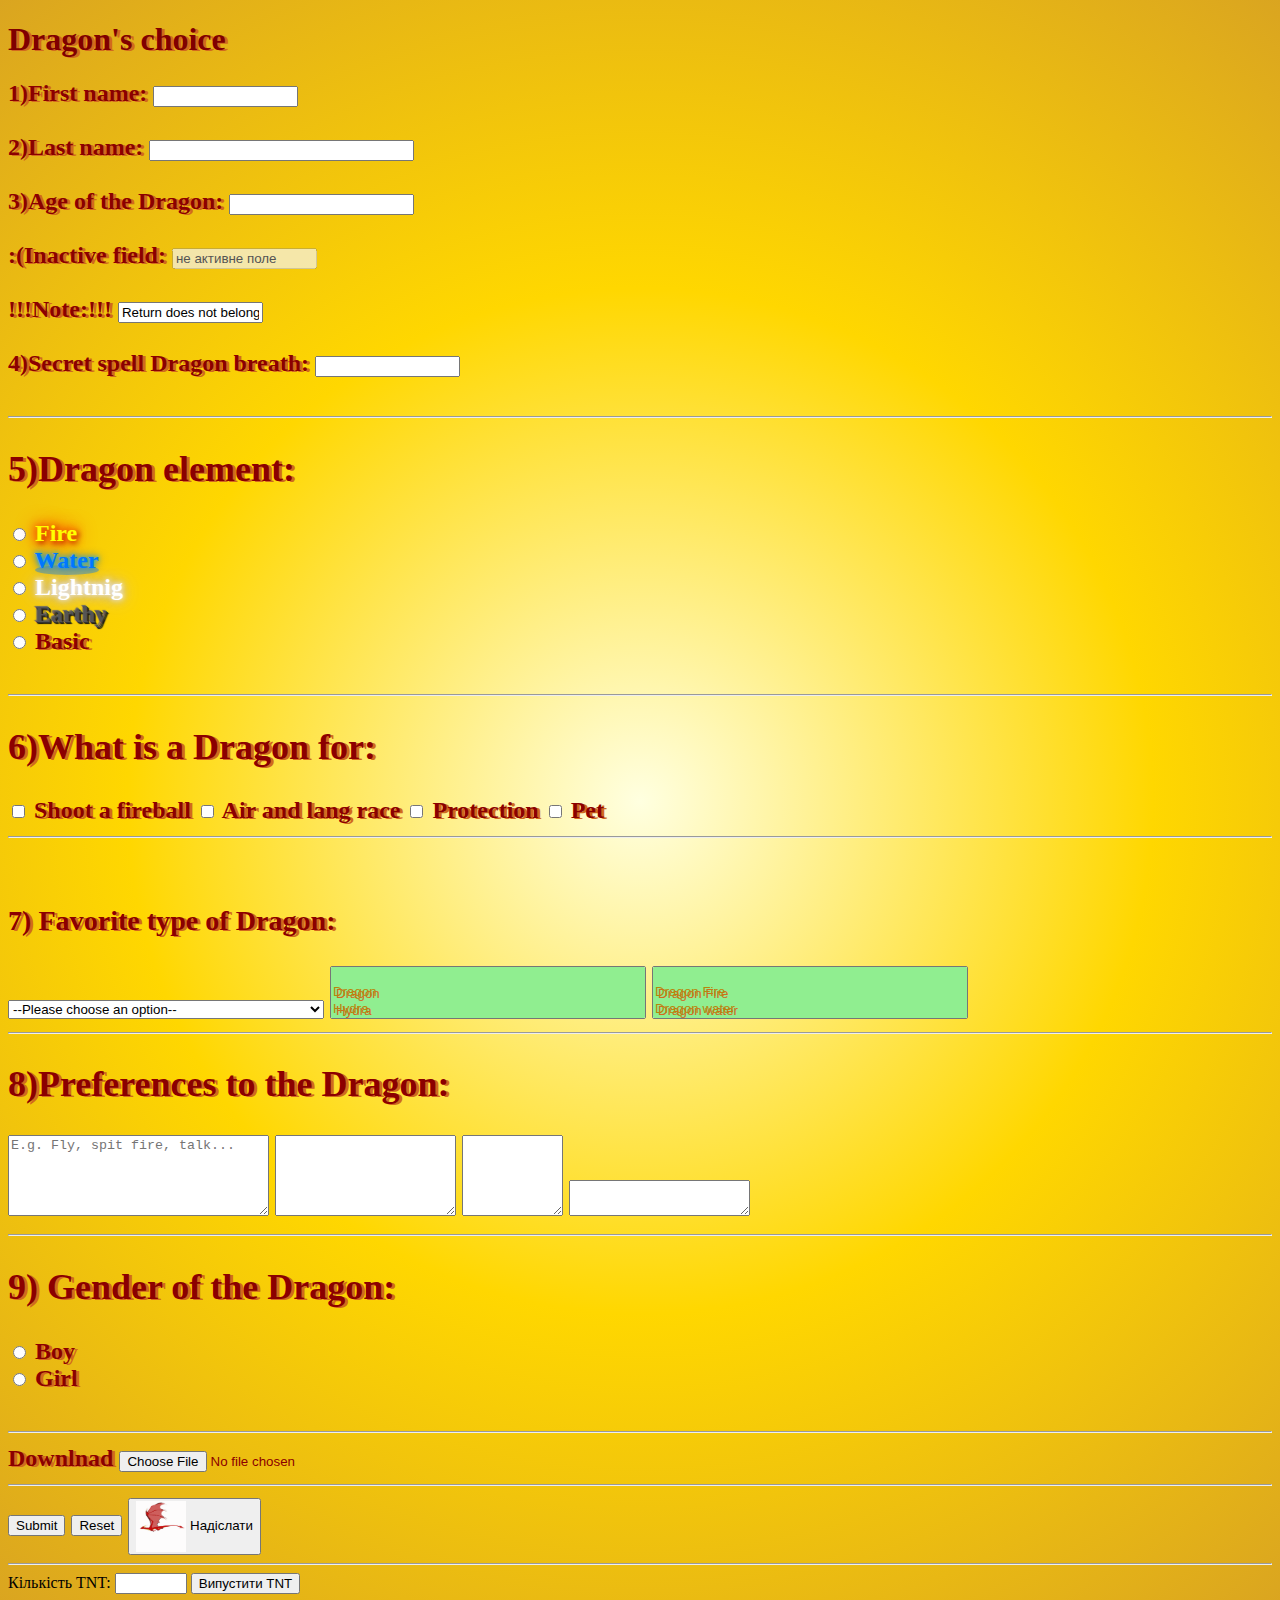
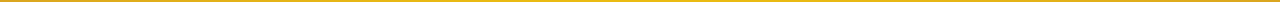
<file: index.html>
<!DOCTYPE html>
<html lang="en">
<head>
  <meta http-equiv="CONTENT-TYPE" content="text/html; charset=UTF-8">
  <link rel="stylesheet" href="form.css">
  <title>Data about a Dragon</title>
</head>
<body>
  <h1>Dragon's choice</h1>
  <form action="" name="example">
    <label for="fname">1)First name:</label>
    <input type="text" id="fname" name="fname" size="15" maxlength="20"><br><br>
    <label for="lname">2)Last name:</label>
    <input type="text" id="lname" name="lname" size="30"><br><br>
    <label for="age">3)Age of the Dragon:</label>
    <input type="number" id="age" name="age"><br><br>
    <label for="naf">:(Inactive field:</label>
    <input type="text" id="naf" name="naf" size="15" maxlength="20" value="не активне поле" disabled><br><br>
    <label for="readonly">!!!Note:!!!</label>
    <input type="text" id="readonly" name="readonly" size="15" value="Return does not belong" readonly><br><br>
    <label for="secret">4)Secret spell Dragon breath:</label>
    <input type="text" id="secret" name="secret" size="15" value=""><br><br>
    <hr>
    <h2>5)Dragon element:</h2>
    <input type="radio" id="fire" name="fav_language" value="Fire">
    <label for="fire" class="fi">Fire</label><br>
    <input type="radio" id="water" name="fav_language" value="Water">
    <label for="water" class="wa">Water</label><br>
    <input type="radio" id="lightnig" name="fav_language" value="Lightnig">
    <label for="lightnig" class="lig">Lightnig</label><br>
    <input type="radio" id="earthy" name="fav_language" value="Earthy">
    <label for="earthy" class="ea">Earthy</label><br>
    <input type="radio" id="basic" name="fav_language" value="Basic">
    <label for="basic">Basic</label><br><br>
    <hr>
    <h2>6)What is a Dragon for:</h2>
    <input type="checkbox" name="vehicle1" value="Shoot a fireball">
    <label for="vehicle1">Shoot a fireball</label>
    <input type="checkbox" name="vehicle2" value="Air and land race">
    <label for="vehicle2">Air and lang race</label>
    <input type="checkbox" name="vehicle3" value="Protection">
    <label for="vehicle3">Protection</label>
    <input type="checkbox" name="vehicle4" value="Pet">
    <label for="vehicle4">Pet</label>
    <hr><br>
    <h3>7) Favorite type of Dragon:</h3>
    <select name="pets" id="pet-select">
      <option value="">--Please choose an option--</option>
      <option value="dragon">Dragon</option>
      <option value="hydra">Hydra</option>
      <option value="wyverns">Wyverns</option>
      <option value="amphithere">Amphithere</option>
      <option value="drake">Drake</option>
    </select>
    <select name="pets" id="pet-select" size="3">
      <option value=""></option>
      <option value="dragon">Dragon</option>
      <option value="hydra">Hydra</option>
      <option value="wyverns">Wyverns</option>
      <option value="amphithere">Amphithere</option>
      <option value="drake">Drake</option>
    </select>
    <select name="pets" id="pet-select" size="3" multiple>
      <option value=""></option>
      <option value="dragonfire">Dragon Fire</option>
      <option value="dragonwater">Dragon water</option>
      <option value="dragondarkmagic">Dragon Dark magic</option>
      <option value="dragonmetal">Dragon metal</option>
      <option value="dragonfairy">Dragon fairy</option>
    </select>
    <hr><h2>8)Preferences to the Dragon:</h2>
    <textarea name="text1" id="text1" cols="30" rows="5" placeholder="E.g. Fly, spit fire, talk..."></textarea>
    <textarea name="text1" id="text1" cols="20" rows="5"></textarea>
    <textarea name="text1" id="text1" cols="10" rows="5"></textarea>
    <textarea name="text1" id="text1"></textarea>
    <hr>
    <h2>9) Gender of the Dragon:</h2>
    <input type="radio" id="male" name="gender" value="Boy">
    <label for="male">Boy</label><br>
    <input type="radio" id="female" name="gender" value="Girl">
    <label for="female">Girl</label><br><br>
    <hr>
    <label for="downlnad">Downlnad</label>
    <input type="file" name="downlnad">
    <hr>
    <input type="submit" name="submit" id="submit" value="Submit">
    <input type="reset" value="Reset">
    <button type="submit">
      <img src="Dragonsend.gif" alt="" width="50" align="absmiddle">
      Надіслати
    </button>
  </form>
  <hr>
  <label for="tntCount">Кількість TNT:</label>
  <input type="number" id="tntCount" value="" min="1" max="1000">
  <button type="button" onclick="spawnAnimatedTNT()">Випустити TNT</button>

<script>
  document.querySelector("form").addEventListener("submit", function(event) {
    event.preventDefault();

    const missing = [];
    const fname = document.getElementById("fname").value.trim();
    const lname = document.getElementById("lname").value.trim();
    const age = document.getElementById("age").value.trim();
    const secret = document.getElementById("secret").value.trim();
    const type = document.querySelector("input[name='fav_language']:checked");
    const gender = document.querySelector("input[name='gender']:checked");

    if (!fname) missing.push("1) First name");
    if (!lname) missing.push("2) Last name");
    if (!age) missing.push("3) Age of the Dragon");
    if (!secret) missing.push("4) Secret spell Dragon breath");
    if (!type) missing.push("5) Dragon element");
    if (!gender) missing.push("9) Gender of the Dragon");

    if (missing.length > 0) {
      alert("Будь ласка, заповніть такі поля:\n" + missing.join("\n"));
      return;
    }

    const checkboxes = document.querySelectorAll("input[type='checkbox']:checked");
    const purposes = Array.from(checkboxes).map(cb => cb.value).join(", ") || "None";

    const preferences = Array.from(document.querySelectorAll("textarea#text1"))
      .map(t => t.value.trim()).filter(v => v).join(" ");

    let dragonSize = "Unknown";
    const numericAge = parseInt(age);
    if (!isNaN(numericAge)) {
      if (numericAge <= 10) dragonSize = "Small";
      else if (numericAge <= 50) dragonSize = "Medium";
      else if (numericAge <= 200) dragonSize = "Large";
      else dragonSize = "Titanic";
    }

    const result = `
      --- Dragon Data Summary ---
      Name: ${fname} ${lname}
      Age: ${age} (${dragonSize})
      Secret Spell: ${secret}
      Element: ${type.value}
      Gender: ${gender.value}
      Purposes: ${purposes}
      Preferences: ${preferences || "None"}
    `;

    alert(result);
  });

  function spawnAnimatedTNT() {
    const count = parseInt(document.getElementById("tntCount").value);
    if (isNaN(count) || count < 1) {
      alert("Введи правильну кількість TNT (мінімум 1)");
      return;
    }
    alert(`TNT (${count}) активовано!`);
    // Твоя анімація або ефекти тут...
  }
</script>


  <script>
  function spawnAnimatedTNT() {
    const count = parseInt(document.getElementById('tntCount').value);

    for (let i = 0; i < count; i++) {
      const tnt = document.createElement('img');
      tnt.src = 'tnt.gif';
      tnt.classList.add('tnt');

      // Випадкова затримка для кожного TNT
      const delay = Math.random() * 2; // затримка до 2 секунд

      // Випадкова позиція для анімації
      const rand = Math.random();
      if (rand < 0.25) {
        tnt.style.animationName = 'flyFromLeft';
        tnt.style.left = `${Math.random() * 100}vw`;
      } else if (rand < 0.5) {
        tnt.style.animationName = 'flyFromRight';
        tnt.style.right = `${Math.random() * 100}vw`;
      } else if (rand < 0.75) {
        tnt.style.animationName = 'flyFromTop';
        tnt.style.top = `${Math.random() * 100}vh`;
      } else {
        tnt.style.animationName = 'flyFromBottom';
        tnt.style.bottom = `${Math.random() * 100}vh`;
      }

      // Додаємо затримку для кожного TNT
      tnt.style.animationDelay = `${delay}s`;

      document.body.appendChild(tnt);
      setTimeout(() => tnt.remove(), 4000);
    }
  }
</script>
</body>
</html>
</file>
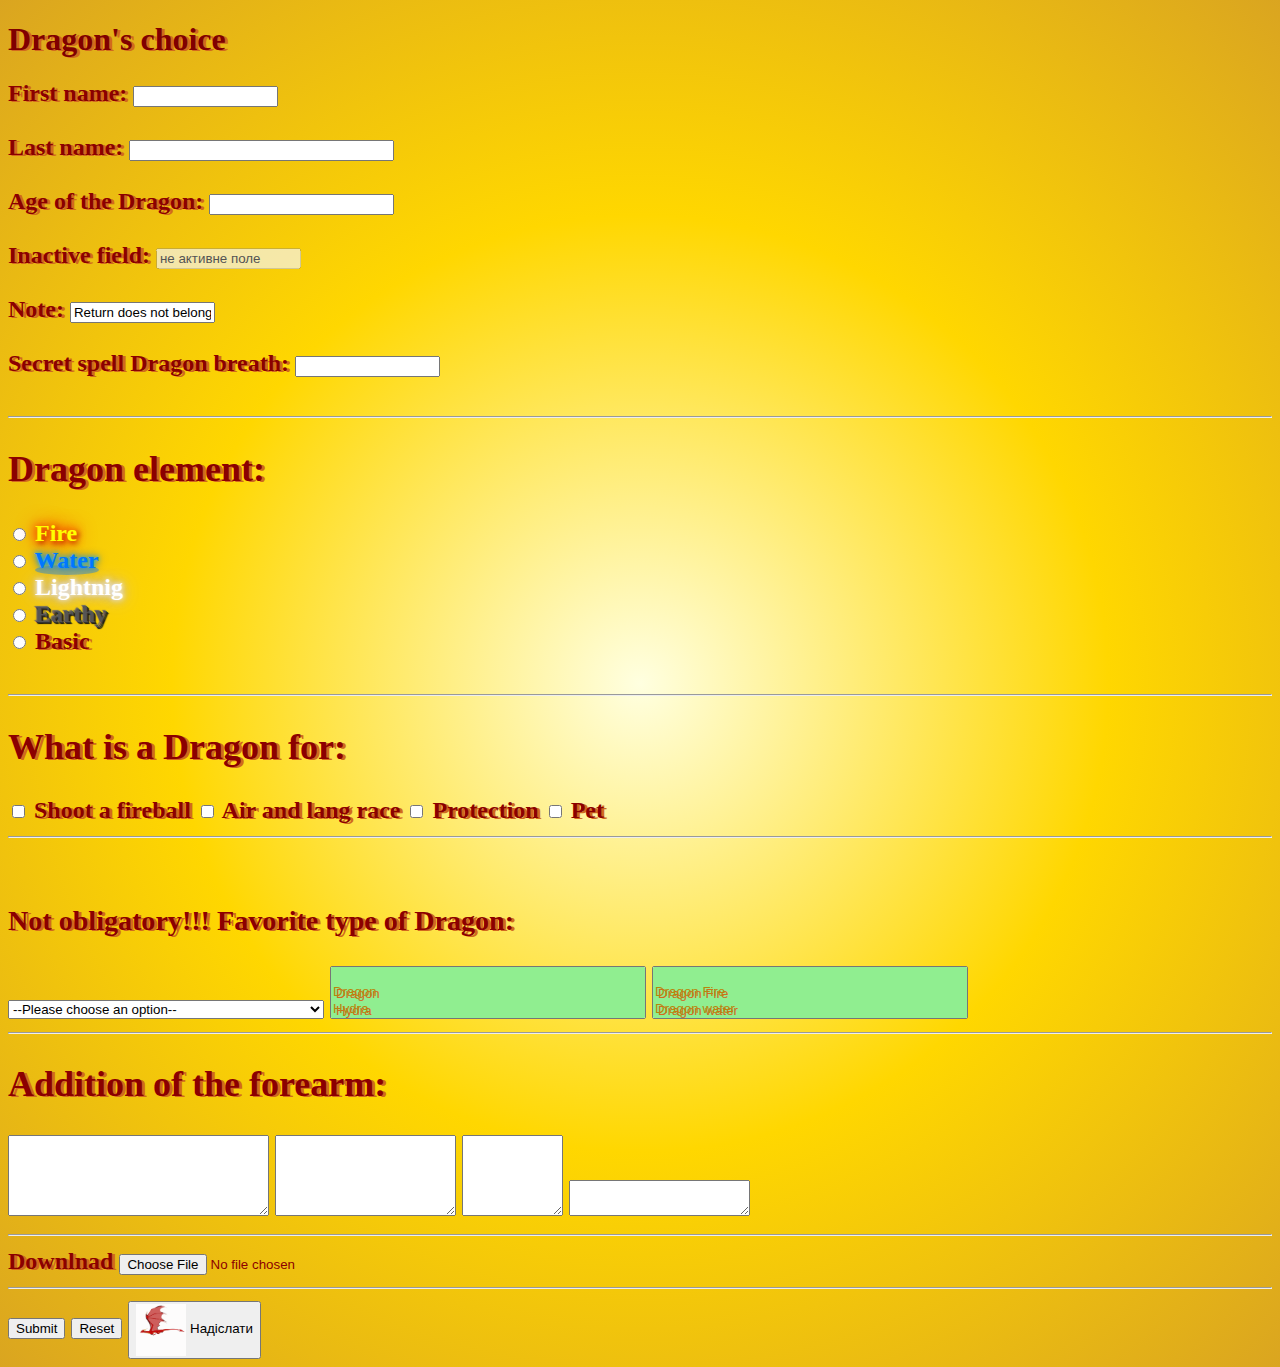
<file: index9.html>
<!DOCTYPE html>
<html lang="en">
<head>
  <meta http-equiv="CONTENT-TYPE" content="text/html; charset=UTF-8">
   <link rel="stylesheet" href="form.css">
  <title>Data about a Dragon</title>
</head>
<body>
  <h1>Dragon's choice</h1>
  <form action="" name="example">
  <label for="fname">First name:</label>
  <input type="text" id="fname" name="fname" size="15" maxlength="20"><br><br>
    <label for="lname">Last name:</label>
  <input type="text" id="lname" name="lname" size="30"><br><br>
     <label for="age">Age of the Dragon:</label>
  <input type="number" id="age" name="age" ><br><br>
     <label for="naf">Inactive field:</label>
  <input type="text" id="naf" name="naf" size="15" maxlength="20" value="не активне поле" disabled><br><br>
    <label for="readonly">Note:</label>
  <input type="text" id="readonly" name="readonly" size="15" value="Return does not belong" readonly><br><br>
     <label for="secret">Secret spell Dragon breath:</label>
  <input type="secret" id="secret" name="secret" size="15" value=""><br><br>
    <hr>
    <h2>Dragon element:</h2>
     <input type="radio" id="fire" name="fav_language" value="Fire">
     <label for="fire" class="fi">Fire</label><br>
     <input type="radio" id="water" name="fav_language" value="Water" >
     <label for="water" class="wa">Water</label><br>    
    <input type="radio" id="lightnig" name="fav_language" value="Lightnig">
    <label for="lightnig" class="lig">Lightnig</label><br>
     <input type="radio" id="earthy" name="fav_language" value="Earthy" >
     <label for="earthy" class="ea">Earthy</label><br>  
     <input type="radio" id="basic" name="fav_language" value="Basic" >
     <label for="basic">Basic</label><br><br>
    <hr>
    <h2>What is a Dragon for:</h2>
    <input type="checkbox"  name="vehicle1" value="Shoot a fireball">
    <label for="vehicle1">Shoot a fireball</label>
    <input type="checkbox"  name="vehicle2" value="Air and land race">
    <label for="vehicle2">Air and lang race</label>
    <input type="checkbox"  name="vehicle3" value="Protection">
    <label for="vehicle3">Protection</label>
     <input type="checkbox"  name="vehicle4" value="Pet">
    <label for="vehicle4">Pet</label>
    <hr><br>
    <h3>Not obligatory!!! Favorite type of Dragon:</h3>
    <select name="pets" id="pet-select" >
      <option value="">--Please choose an option--</option>
      <option value="dragon">Dragon</option>
      <option value="hydra">Hydra</option>
      <option value="wyverns">Wyverns</option>
      <option value="amphithere">Amphithere</option>
      <option value="drake">Drake</option>
    </select>
    <select name="pets" id="pet-select" size="3">
      <option value=""></option>
      <option value="dragon">Dragon</option>
      <option value="hydra">Hydra</option>
      <option value="wyverns">Wyverns</option>
      <option value="amphithere">Amphithere</option>
      <option value="drake">Drake</option>
    </select>
     <select name="pets" id="pet-select" size="3" multiple>
      <option value=""></option>
      <option value="dragonfire">Dragon Fire</option>
      <option value="dragonwater">Dragon water</option>
      <option value="dragondarkmagic">Dragon Dark magic</option>
      <option value="dragonmetal">Dragon metal</option>
      <option value="dragonfairy">Dragon fairy</option>
    </select>
    <hr><h2>Addition of the forearm:</h2>
      <textarea name="text1" id="text1" cols="30" rows="5"></textarea>
      <textarea name="text1" id="text1" cols="20" rows="5"></textarea>
      <textarea name="text1" id="text1" cols="10" rows="5"></textarea>
    <textarea name="text1" id="text1"></textarea>
    <hr>
    <label for="downlnad">Downlnad</label>
    <input type="file" name="downlnad">
    <hr>
    <input type="submit" name="submit" id="submit" value="Submit">
    <input type="reset" value="Reset">
    <button type="submit">
      <img src="Dragonsend.gif" alt="" width="50" align="absmiddle">
      <a>Надіслати</a>
    </button>
  </form>
</body>
</html>
</file>
<file: form.css>
body{
  background: radial-gradient( circle, lightyellow, gold, goldenrod);
}
h1{
  font-size: 32px;
  font-family: fantasy;
  color: maroon;
  text-shadow: 3px 1px chocolate;
  font-weight:700;
}
form{
  font-size: 24px;
  font-family: fantasy;
  color: darkred;
  text-shadow: 3px 1px chocolate;
  font-weight:700;
}
.fi {
  color: yellow;
  font-weight: bold;
  text-shadow: 0 0 5px orange, 0 0 10px red, 0 0 20px red, 2px 2px 5px darkred;
}
.wa {
  color: #0077ff;
  font-weight: bold;
  position: relative;
  text-shadow:
    0 0 4px #00bfff,
    0 0 10px #0044cc;
  padding-bottom: 2px;
}

.wa::after {
  content: '';
  position: absolute;
  left: 0;
  bottom: 0;
  width: 100%;
  height: 10px;
  background: #0077ff;
  border-radius: 50%;
  opacity: 0.4;
}
.lig {
  color: white;
  font-weight: bold;
  text-shadow:
    0 0 5px white,
    0 0 10px #aaf,
    0 0 20px #ccf;
}
.ea {
  color: #555;
  font-weight: bold;
  text-shadow:
    1px 1px 0 #333,
    2px 2px 1px #111,
    -1px -1px 1px #666;
}


select{
  width: 25%;
}
option{
  color: darkgoldenrod;
  text-shadow: 3px 2px chocolate;
  background-color: lightgreen;
}
</file>
